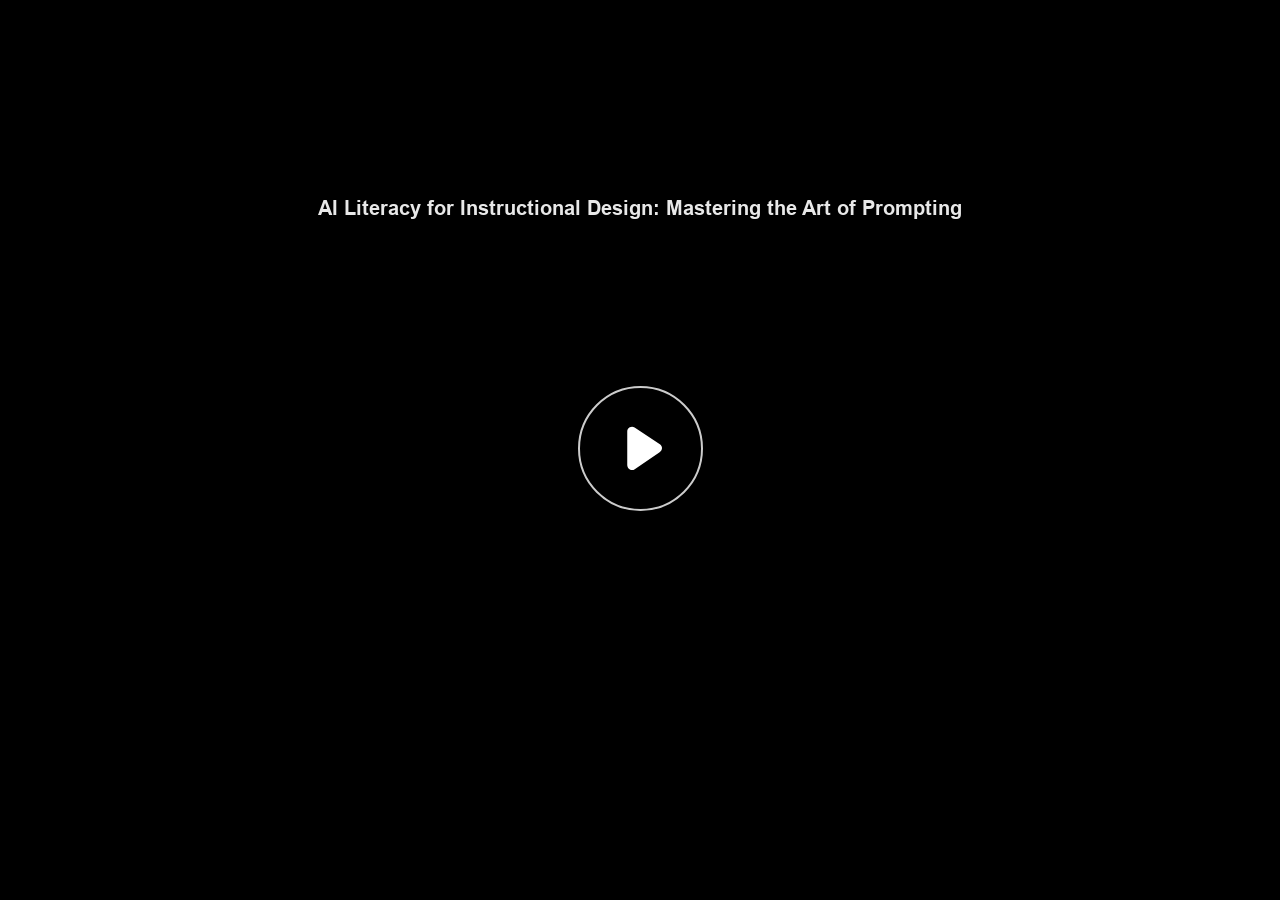
<file: index.html>
﻿<!doctype html>
<html lang="en-US">
<head>
  <meta charset="utf-8">
  <!-- Created using Storyline 360 x64 - http://www.articulate.com  -->
  <!-- version: 3.103.35301.0 -->
  <title>AI Literacy for Instructional Design: Mastering the Art of Prompting</title>
  <meta http-equiv="x-ua-compatible" content="IE=edge"/>
  <meta name="viewport" content="width=device-width,initial-scale=1,user-scalable=no,shrink-to-fit=no,minimal-ui"/>
  <meta name="apple-mobile-web-app-capable" content="yes"/>
  <style>
    html, body { height: 100%; padding: 0; margin: 0 }
    #app { height: 100%; width: 100%; }
  </style>

  <script>
    window.DS = {};
    window.globals = {
      DATA_PATH_BASE: '',
      HAS_FRAME: true,
      HAS_SLIDE: true,

      lmsPresent: false,
      tinCanPresent: false,
      cmi5Present: false,
      aoSupport: false,
      scale: 'Scaled',
      captureRc: false,
      browserSize: 'optimal',
      bgColor: '#282828',
      features: 'DropInBase,MultipleQuizTracking,PlayerSizeOption',
      themeName: 'unified',
      preloaderColor: '#FFFFFF',
      suppressAnalytics: false,
      productChannel: 'stable',
      publishSource: 'storyline',
      aid: 'aid|10d67206-7ef3-4ef6-984d-3897ce98abc3',
      cid: '3db28ff6-b0ed-4a6e-b3ed-8cbc779b4edb',
      playerVersion: '3.103.35301.0',
      publishTimestamp: '2026-02-23T13:26:43.7353947Z',
      maxIosVideoElements: 10,
      connectionSettings: { message: 'You%20are%20offline.%20Trying%20to%20reconnect...', useDarkTheme: false, mode: 'disabled' },
      hasFeature: function(feature) {
        return this.features.split(',').includes(feature);
      },
      
      parseParams: function(qs) {
        if (window.globals.parsedParams != null) {
          return window.globals.parsedParams;
        }
        qs = (qs || window.location.search.substr(1)).split('+').join(' ');
        var params = {},
            tokens,
            re = /[?&]?([^=]+)=([^&]*)/g;

        while (tokens = re.exec(qs)) {
          params[decodeURIComponent(tokens[1]).trim()] =
            decodeURIComponent(tokens[2]).trim();
        }
        window.globals.parsedParams = params;
        return params;
      }

    };

    if (window.flagsUnderTest != null) {
      window.globals.features = window.flagsUnderTest.reduce((accum, feature) => {
        if (!accum.includes(feature)) {
          accum.push(feature);
        }
        return accum;
      }, window.globals.features.split(',')).join();
    }
  </script>
  <script>
    var isIe11 = ('ActiveXObject' in window || window.MSBlobBuilder != null)
      && window.msCrypto != null && !window.ActiveXObject;
    if (isIe11) {
      window.globals.unsupportedBrowser = true;
      document.write(atob('[base64]'));
    }
  </script>

  <script>
    if (window.globals.hasFeature('Localization')) {
      
      
    }
  </script>

  
  
  <script>window.THREE = { };</script>
  
</head>
<body style="background: #282828" class="cs-HTML theme-unified">
  <!-- 360 -->
  <script>!function(){var e,i=/iPhone/i,o=/iPod/i,n=/iPad/i,t=/\biOS-universal(?:.+)Mac\b/i,r=/\bAndroid(?:.+)Mobile\b/i,a=/Android/i,d=/(?:SD4930UR|\bSilk(?:.+)Mobile\b)/i,p=/Silk/i,l=/Windows Phone/i,u=/\bWindows(?:.+)ARM\b/i,b=/BlackBerry/i,s=/BB10/i,c=/Opera Mini/i,f=/\b(CriOS|Chrome)(?:.+)Mobile/i,h=/Mobile(?:.+)Firefox\b/i,v=function(e){return void 0!==e&&"MacIntel"===e.platform&&"number"==typeof e.maxTouchPoints&&e.maxTouchPoints>1&&"undefined"==typeof MSStream};e=function(e){var m={userAgent:"",platform:"",maxTouchPoints:0};e||"undefined"==typeof navigator?"string"==typeof e?m.userAgent=e:e&&e.userAgent&&(m={userAgent:e.userAgent,platform:e.platform,maxTouchPoints:e.maxTouchPoints||0}):m={userAgent:navigator.userAgent,platform:navigator.platform,maxTouchPoints:navigator.maxTouchPoints||0};var g=m.userAgent,y=g.split("[FBAN");void 0!==y[1]&&(g=y[0]),void 0!==(y=g.split("Twitter"))[1]&&(g=y[0]);var A=function(e){return function(i){return i.test(e)}}(g),w={apple:{phone:A(i)&&!A(l),ipod:A(o),tablet:!A(i)&&(A(n)||v(m))&&!A(l),universal:A(t),device:(A(i)||A(o)||A(n)||A(t)||v(m))&&!A(l)},amazon:{phone:A(d),tablet:!A(d)&&A(p),device:A(d)||A(p)},android:{phone:!A(l)&&A(d)||!A(l)&&A(r),tablet:!A(l)&&!A(d)&&!A(r)&&(A(p)||A(a)),device:!A(l)&&(A(d)||A(p)||A(r)||A(a))||A(/\bokhttp\b/i)},windows:{phone:A(l),tablet:A(u),device:A(l)||A(u)},other:{blackberry:A(b),blackberry10:A(s),opera:A(c),firefox:A(h),chrome:A(f),device:A(b)||A(s)||A(c)||A(h)||A(f)},any:!1,phone:!1,tablet:!1};return w.any=w.apple.device||w.android.device||w.windows.device||w.other.device,w.phone=w.apple.phone||w.android.phone||w.windows.phone,w.tablet=w.apple.tablet||w.android.tablet||w.windows.tablet,w}(),"object"==typeof exports&&"undefined"!=typeof module?module.exports=e:"function"==typeof define&&define.amd?define((function(){return e})):this.isMobile=e}();
    window.isMobile.apple.tablet = window.isMobile.apple.tablet ||
      (navigator.platform === 'MacIntel' && navigator.maxTouchPoints > 1);
    window.isMobile.apple.device = window.isMobile.apple.device || window.isMobile.apple.tablet;
    window.isMobile.tablet = window.isMobile.tablet || window.isMobile.apple.tablet;
    window.isMobile.any = window.isMobile.any || window.isMobile.apple.tablet;
  </script>

  <div id="focus-sink" tabindex="-1"></div>

  <div id="preso"></div>
  <script>
    (function() {

      var classTypes = [ 'desktop', 'mobile', 'phone', 'tablet' ];

      var addDeviceClasses = function(prefix, testObj) {
        var curr, i;
        for (i = 0; i < classTypes.length; i++) {
          curr = classTypes[i];
          if (testObj[curr]) {
            document.body.classList.add(prefix + curr);
          }
        }
      };

      var params = window.globals.parseParams(),
          isDevicePreview = params.devicepreview === '1',
          isPhoneOverride = params.deviceType === 'phone' || (isDevicePreview && params.phone == '1'),
          isTabletOverride = (params.deviceType === 'tablet' || isDevicePreview) && !isPhoneOverride,
          isMobileOverride = isPhoneOverride || isTabletOverride;

      var deviceView = {
        desktop: !window.isMobile.any && !isMobileOverride,
        mobile: window.isMobile.any || isMobileOverride,
        phone: isPhoneOverride || (window.isMobile.phone && !isTabletOverride),
        tablet: isTabletOverride || window.isMobile.tablet
      };

      window.globals.deviceView = deviceView;
      window.isMobile.desktop = !window.isMobile.any;
      window.isMobile.mobile = window.isMobile.any;

      addDeviceClasses('view-', deviceView);

    })();
  </script>
  
  <script src='story_content/triggers.js' type=text/javascript></script>
<script src='story_content/user.js' type=text/javascript></script>
  <div class="slide-loader"></div>

  <script>
    var doc = document, loader = doc.body.querySelector('.slide-loader'); [ 1, 2, 3 ].forEach(function(n) { var d = doc.createElement('div'); d.style.backgroundColor = window.globals.preloaderColor; d.classList.add('mobile-loader-dot'); d.classList.add('dot' + n); loader.appendChild(d); });
  </script>

  <div class="mobile-load-title-overlay" style="display: none">
    <div class="mobile-load-title">AI Literacy for Instructional Design: Mastering the Art of Prompting</div>
  </div>

  <div class="mobile-chrome-warning"></div>

  
<style>
  .warn-connection-dialog {
    display: none;
    background: transparent;
    pointer-events: all;
    position: fixed;
    left: 0;
    top: 0;
    width: 100%;
    height: 100%;
    z-index: 999;
  }

  .warn-connection-content {
    pointer-events: all;
    border-radius: 4px;
    background: white;
    border: 1px solid #E7E7E7;
    color: #333333;
    box-shadow: 0 2px 4px rgba(0, 0, 0, 0.25);
    transition: all 150ms ease-out;
    position: absolute;
    white-space: nowrap;
  }

  .view-phone.is-landscape .warn-connection-content {
    left: 23px;
    bottom: 23px;
  }

  .view-tablet.is-landscape .warn-connection-content {
    left: 50%;
    top: 20px;
    transform: translateX(-50%);
  }

  .view-mobile.is-portrait .warn-connection-content {
    transform: translate(-50%, calc(-100% - 15px));
  }

  .warn-connection-content p {
    display: inline-block;
    margin: 0 8px 0 0;
    line-height: 33px;
    font-size: 11px;
  }

  .warn-connection-content svg {
    position: relative;
    vertical-align: middle;
    margin: 0 2px 2px 8px;
  }

  .view-desktop .warn-connection-content {
    left: 1.5em;
    bottom: 1.5em;
  }

  .view-desktop .warn-connection-content p {
    font-size: 1.1em;
  }

  .is-offline .warn-connection-dialog {
    display: block;
  }

  .is-offline .cs-panel * {
    pointer-events: none !important;
  }

  .is-offline .cs-panel {
    pointer-events: all !important;
  }

  .is-offline #nav-controls * {
    pointer-events: none !important;
  }

  .is-offline #nav-controls {
    pointer-events: all !important;
  }
</style>

<div class="warn-connection-dialog" role="alertdialog" aria-modal="true" tabindex="0" aria-labelledby="warn-connection-message">
  <div class="warn-connection-content">
    <svg width="17" height="15" viewBox="0 0 17 15" xmlns="http://www.w3.org/2000/svg">
      <path fill="#8F0000" stroke="white" d="M16.07,12.98 L15.88,12.23 L9.51,1.21 C8.97,0.26,7.6,0.26,7.06,1.21 L0.69,12.23 C0.15,13.16,0.81,14.36,1.91,14.36 H14.65 C15.47,14.36,16.05,13.7,16.07,12.98 Z"/>
      <path fill="white" stroke="white" d="M8.58,5.5 C8.35,5.28,8.5,5.35,8.21,5.32 C8.09,5.35,7.97,5.49,7.96,5.67 C7.97,5.79,7.98,5.92,7.98,6.04 L7.98,6.04 C7.99,6.17,8,6.31,8.01,6.43 L8.01,6.44 C8.03,6.92,8.06,7.41,8.09,7.9 L8.09,7.9 C8.12,8.39,8.14,8.88,8.17,9.37 C8.17,9.39,8.18,9.42,8.2,9.44 C8.23,9.46,8.25,9.47,8.28,9.47 C8.31,9.47,8.34,9.46,8.35,9.44 C8.37,9.43,8.38,9.4,8.39,9.35 L8.39,9.34 C8.39,9.24,8.4,9.15,8.4,9.05 L8.4,9.05 C8.41,8.96,8.41,8.86,8.42,8.75 C8.43,8.44,8.45,8.12,8.47,7.81 L8.47,7.81 C8.49,7.49,8.51,7.18,8.53,6.87 C8.55,6.46,8.56,6.05,8.59,5.64 L8.6,5.62 C8.6,5.57,8.59,5.53,8.58,5.5 L8.21,5.32 Z"/>
      <circle fill="white" stroke="white" cx="8.3" cy="11.35" r="0.3"/>
    </svg>
    <p id="warn-connection-message">You are offline. Trying to reconnect...</p>
  </div>
</div>

<script>
  (function() {
    window.DS.connection = {
      warningShown: false,
      assets: {},
      loadingAssetGroup: false,
      retryDelay: 500
    };

    var connectionSettings = window.globals.connectionSettings || {};

    var useConnectionMessages = window.AbortController != null &&
      window.location.protocol != 'file:' &&
      connectionSettings.mode === 'normal';

    window.DS.connection.useConnectionMessages = useConnectionMessages;

    var assetCount = 0;
    var checkLoadedId;


    if (useConnectionMessages && connectionSettings != null) {
      var contentEl = document.querySelector('.warn-connection-content');
      var messageEl = contentEl.querySelector('p');

      if (connectionSettings.useDarkTheme) {
        contentEl.style.borderColor = '#BABBBA';
        contentEl.style.backgroundColor = '#282828';
        contentEl.style.color = '#FFFFFF';
      }

      if (connectionSettings.message != null) {
        messageEl.textContent = window.decodeURIComponent(connectionSettings.message);
      }
    }

    function checkAssetsReady() {
      for (var i in DS.connection.assets) {
        if (!DS.connection.assets[i].success) {
          return false;
        }
      }
      return true;
    }

    function stopAssetGroup() {
      if (!useConnectionMessages) { return; }

      assetCount = 0;

      DS.connection.oldAssetGroup = DS.connection.assets;
      DS.connection.assets = {};
      DS.connection.loadingAssetGroup = false;
      clearInterval(checkLoadedId);
    }

    function startAssetGroup() {
      if (!useConnectionMessages) { return; }
      var ticks = 0;
      clearInterval(checkLoadedId);
      checkLoadedId = setInterval(function() {
        var loaded = 0;
        if (assetCount === 0 && loaded === 0) {
          clearInterval(checkLoadedId);
          return;
        }

        for (var i in DS.connection.assets) {
          if (DS.connection.assets[i].success) {
            loaded++;
          }
        }

        if (assetCount === loaded && checkAssetsReady()) {
          for (var i in DS.connection.assets) {
            if (DS.connection.assets[i].action) {
              DS.connection.assets[i].action();
            }
          }
          hideWarning();
          stopAssetGroup();
        }
      }, 100)
    }

    function requiredAsset(url, action, retry, type) {
      if (!useConnectionMessages) { return; }
      if (DS.connection.assets[url]) { return; }

      DS.connection.assets[url] = {
        success: false, action: action, retry: retry, type: type
      };
      assetCount = Object.keys(DS.connection.assets).length;
      if (!DS.connection.loadingAssetGroup) {
        startAssetGroup();
      }
      DS.connection.loadingAssetGroup = true;
    }

    function assetLoaded(url) {
      if (!useConnectionMessages) { return; }
      if (DS.connection.assets[url]) {
        DS.connection.assets[url].success = true;
      }
    }

    function assetFailed(url) {
      if (!useConnectionMessages) { return; }
      if (!DS.connection.assets[url]) {
        if (/\.js$/.test(url) && url.indexOf('transcripts') === -1) {
          setTimeout(function() {
            if (DS.connection.lastSlideLoaded != null) {
              DS.connection.lastSlideLoaded();
            }
          }, DS.connection.retryDelay);
        }
        return;
      }
      if (!DS.connection.warningShown) { showWarning(); }
      if (DS.connection.assets[url].retry) {
        setTimeout(function() {
          if (!DS.connection.assets[url].success) {
            DS.connection.assets[url].retry()
          }
        }, DS.connection.retryDelay);
      }
    }

    function hideWarning() {
      document.body.classList.remove('is-offline');
      DS.connection.warningShown = false;
      enableKeys();
    }
    DS.connection.hideWarning = hideWarning

    function showWarning(btn) {
      document.body.classList.add('is-offline')
      DS.connection.warningShown = true;
      updateWarningPosition();
      disableKeys();
    }

    function updateWarningPosition() {
      if (!DS.connection.warningShown) {
        return;
      }

      var isPortrait = document.body.classList.contains('is-portrait');
      var isMobile = document.body.classList.contains('view-mobile');
      var warningEl = document.querySelector('.warn-connection-content');

      if (isPortrait && isMobile) {
        var slide = document.querySelector('.primary-slide');
        var slideRect = slide != null
          ? slide.getBoundingClientRect()
          : { top: window.innerHeight, left: 0, width: window.innerWidth };

        warningEl.style.top = `${slideRect.top}px`
        warningEl.style.left = `${slideRect.left + slideRect.width / 2}px`
      } else {
        warningEl.style.top = null;
        warningEl.style.left = null;
      }

      window.requestAnimationFrame(updateWarningPosition);
    }

    function onDisableKeyDown(e) {
      e.preventDefault();
      e.stopImmediatePropagation();
    }

    function onDisableKeyUp(e) {
      e.preventDefault();
      e.stopImmediatePropagation();
    }

    var accStyle = document.createElement('style');
    var warnDialogEl = document.querySelector('.warn-connection-dialog');

    function disableKeys() {
      if (DS.views && DS.views.nsStack && DS.views.nsStack.length === 1) {
        DS.views.nsStack[0].tabReachable = false
        DS.views.nsStack[0].updateTabIndex(true);
      }

      accStyle.innerHTML = '.acc-shadow-dom { display: none; }';
      document.body.appendChild(accStyle);

      warnDialogEl.parentNode.append(warnDialogEl);
      warnDialogEl.focus();
    }

    function enableKeys() {
      accStyle.remove();
      if (DS.views && DS.views.nsStack && DS.views.nsStack.length === 1 && DS.views.nsStack[0].name === '_frame') {
        DS.views.nsStack[0].tabReachable = true;
        DS.views.nsStack[0].updateTabIndex();
      }
    }

    // these will all be noops if the feature flag isn't set in
    // the data and `window.globals.features`
    DS.connection.requiredAsset = requiredAsset;
    DS.connection.assetLoaded = assetLoaded;
    DS.connection.assetFailed = assetFailed;
    DS.connection.stopAssetGroup = stopAssetGroup;
    DS.connection.startAssetGroup = startAssetGroup;
  })();
</script>


  <script>
    
    if (window.autoSpider && window.vInterfaceObject) {
      document.querySelector('.mobile-load-title-overlay').style.display = 'none';
    }
  </script>

  

  <link rel="stylesheet" href="html5/data/css/output.min.css" data-noprefix/>
</body>
<script src="html5/lib/scripts/bootstrapper.min.js"></script>
</html>
</file>
